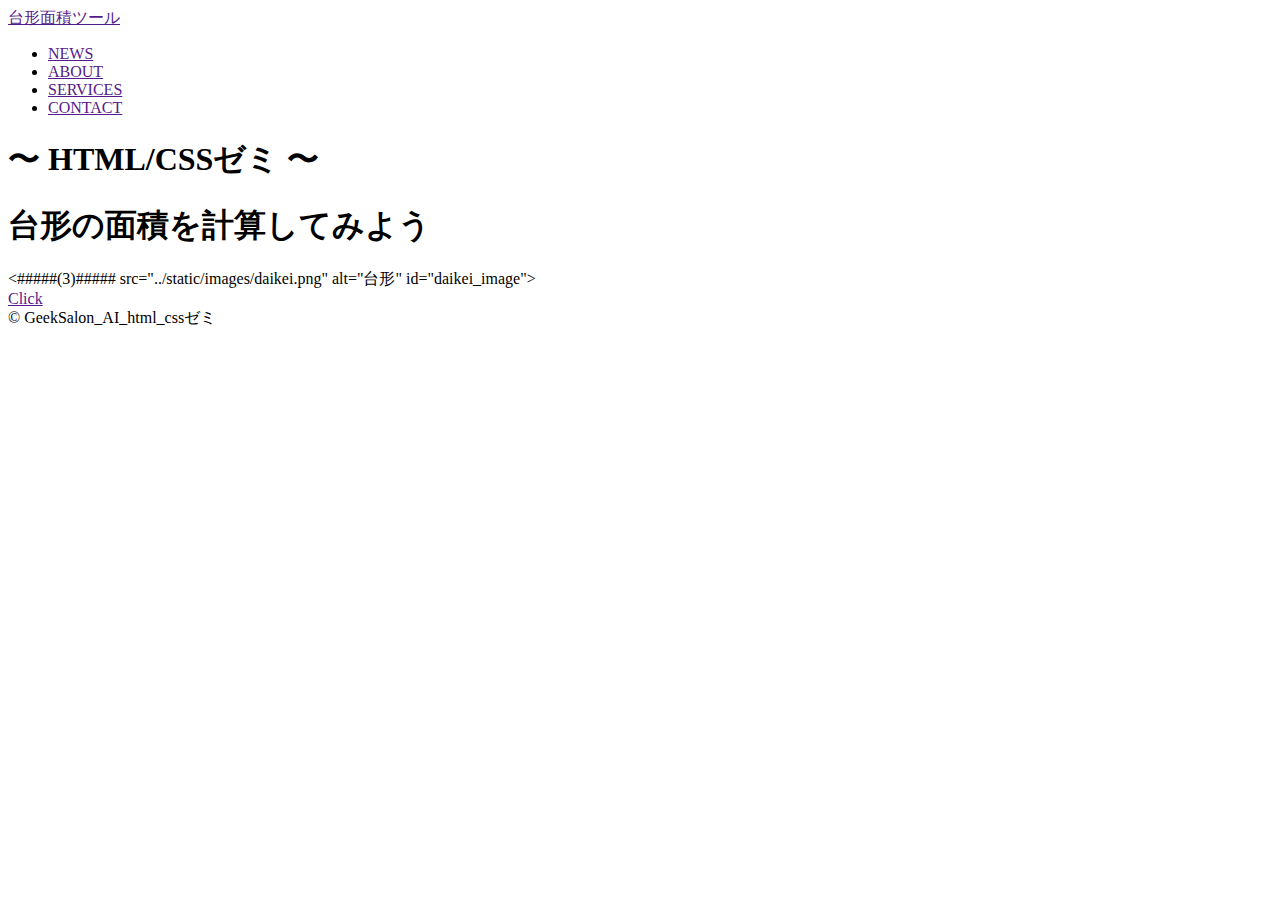
<file: templates/index.html>
<!DOCTYPE html><!-- このファイルがHTMLであることを宣言 -->
<html lang="ja"><!-- 言語は日本語に設定 -->

<head>
    <meta charset="utf-8">
    <link rel=stylesheet href=#####(1)#####><!-- cssファイルの読み込み -->
    <link rel="icon" href=#####(2)#####><!-- ファビコンの設定 -->
    <title>台形面積ツール</title>
</head>

<body>
    <header>
        <div class="logo">
            <a href="">台形面積ツール</a>
        </div>

        <nav class="menu">
            <ul>
                <li><a href="">NEWS</a></li>
                <li><a href="">ABOUT</a></li>
                <li><a href="">SERVICES</a></li>
                <li><a href="">CONTACT</a></li>
            </ul>
        </nav>
    </header>

    <main>
        <h1>〜 HTML/CSSゼミ 〜</h1>
        <div class="content">
            <h1>台形の面積を計算してみよう</h1>
            <#####(3)##### src="../static/images/daikei.png" alt="台形" id="daikei_image">
            <div id="click_btn">
                <a href="">Click</a>
            </div>
        </div>
    </main>

    <footer>
        <div class="footer_logo">©︎ GeekSalon_AI_html_cssゼミ</div>
    </footer>
</body>
</html>
</file>
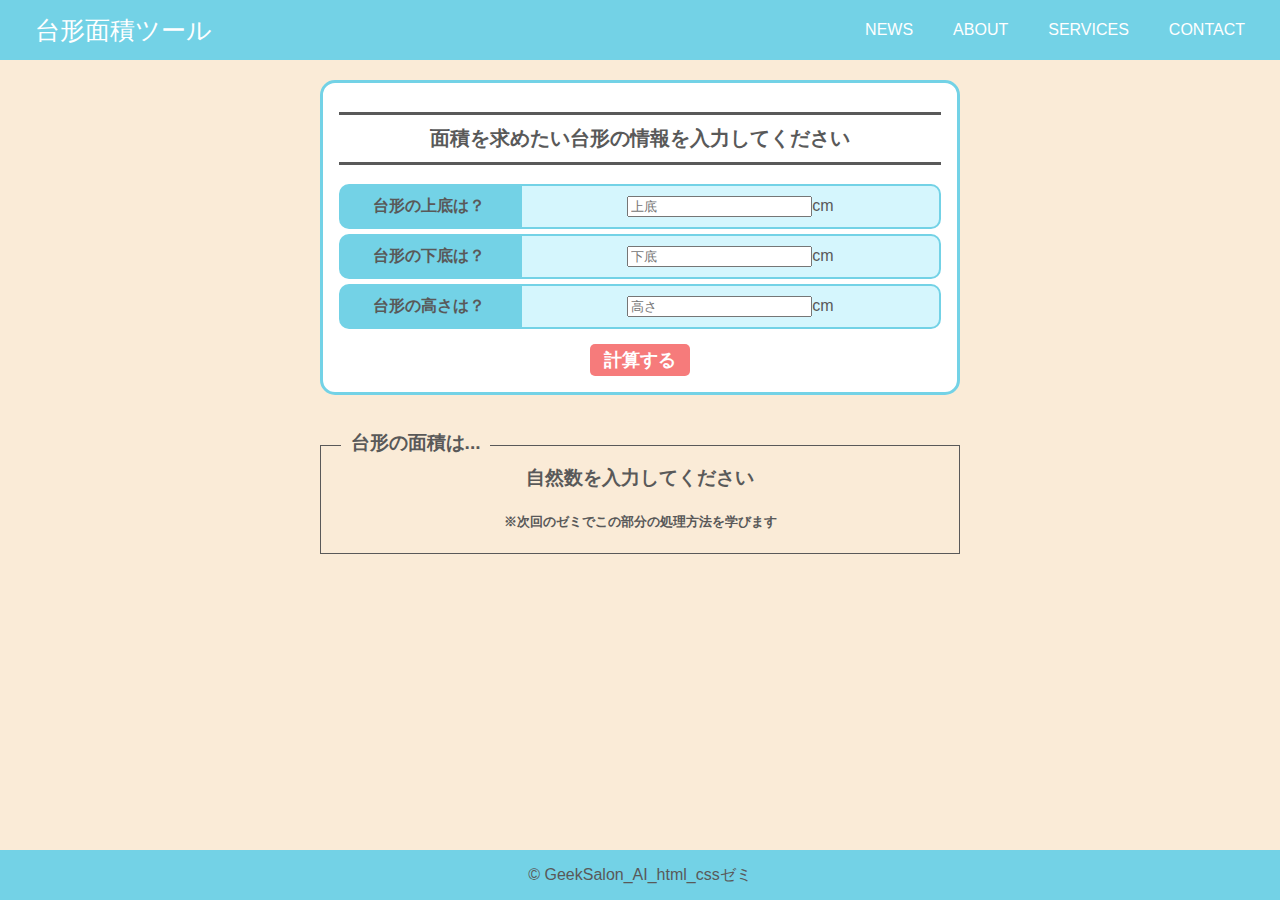
<file: templates/calculation.html>
<!DOCTYPE html><!-- このファイルがHTMLであることを宣言 -->
<html lang="ja"><!-- 言語は日本語に設定 -->

<head>
    <meta charset="utf-8">
    <link rel=stylesheet href="../static/css/style.css"><!-- cssファイルの読み込み -->
    <link rel="icon" href="../static/images/favicon.ico"><!-- ファビコンの設定 -->
    <title>台形面積ツール</title>
</head>

<body>
    <header>
        <div class="logo">
            <a href="">台形面積ツール</a>
        </div>

        <nav class="menu">
            <ul>
                <li><a href="">NEWS</a></li>
                <li><a href="">ABOUT</a></li>
                <li><a href="">SERVICES</a></li>
                <li><a href="">CONTACT</a></li>
            </ul>
        </nav>
    </header>

    <main>
        <div class="content">
            <h1>面積を求めたい台形の情報を入力してください</h1>
            <form action="">
                <table>
                    <tr>
                        <th><label>台形の上底は？</label></th>
                        <td><input type="number" name="top" class="input_field" required="required" placeholder="上底">cm</td>
                    </tr>
                    <tr>
                        <th><label>台形の下底は？</label></th>
                        <td><input type="number" name="bottom" class="input_field" required="required" placeholder="下底">cm</td>
                    </tr>
                    <tr>
                        <th><label>台形の高さは？</label></th>
                        <td><input type="number" name="height" class="input_field" required="required" placeholder="高さ">cm</td>
                    </tr>
                </table>
                <div id="calc_btn">
                    <input type="submit" value='計算する'>
                </div>
            </form>
        </div>

        <div class="box">
            <div class="box_title">台形の面積は...</div>
            <h3 id="result">自然数を入力してください</h3>
            <h5> ※次回のゼミでこの部分の処理方法を学びます </h5>
        </div>
    </main>

    <footer>
        <div class="footer_logo">©︎ GeekSalon_AI_html_cssゼミ</div>
    </footer>
</body>
</html>
</file>
<file: static/css/style.css>
* {
  box-sizing: border-box;
}

body {
  margin: 0;
  font-family: "Hiragino Sans W3", "Hiragino Kaku Gothic ProN", "ヒラギノ角ゴ ProN W3", "メイリオ", Meiryo, "ＭＳ Ｐゴシック", "MS PGothic", sans-serif;
  color:#595959;
  background-color:antiquewhite;
}

/* *********************************
headerの設定
*********************************** */
header {
  height: 60px;
  width: 100%;
  padding: 0px 15px;
  background-color: rgba(115, 210, 230);
  position: fixed;
  top: 0;
  z-index: 10;
  display: flex;
}

.logo {
  font-size: 25px;
}

header nav {
  margin: 0 0 0 auto;
}

header ul {
  display: flex;
  list-style: none;
  padding: 0;
  margin: 0;
}

a {
  text-decoration: none;
  display: block;
  line-height: 60px;
  padding: 0 20px;
}

header a {
  color: #ffffff;
}

/* *********************************　
mainの設定
*********************************** */
main {
  padding-top: 60px;
  text-align: center;
  width: 100%;
  min-height: calc(100vh - 50px);
  top: 0;
}

.content {
	box-sizing: border-box;
	width:50%;
  background-color:#fff;
	padding: 1em;
	margin: 20px auto;
	border: 3px solid rgba(115, 210, 230);
	border-radius: 15px;
	}

/* content要素内のh1要素に対する設定 */
.content h1 {
  font-size: 20px;
  padding: 0.5em 0;/* 上下の余白 */
  border-top: solid 3px;/* 上線 */
  border-bottom: solid 3px;/* 下線 */
}

#daikei_image {
  width: 70%;
  padding: 0px 80px;
}

/* 表（数値を入力する部分）の設定 */
table{
  width: 100%;
  border-spacing: 0px 5px;
}

th {
  width: 30%;
  border-top-left-radius: 10px;
  border-bottom-left-radius: 10px;
  text-align: center;
  padding: 10px;
  background-color: rgba(115, 210, 230);
}

td{
  width: 70%;
  border-top-right-radius: 10px;
  border-bottom-right-radius: 10px;
  text-align: center;
  padding: 10px;
  background-color: rgb(213, 246, 253);
  border: 2px solid rgba(115, 210, 230);
}

.input_field [type="number"]{
  border: none;
  outline: none;
}

/* 「click」ボタンのスタイル */
#click_btn a {
  text-align: center;
  margin: 10px auto;
  padding: 1px;
  width: 150px;
  font-size: 18px;
  color: #ffffff;
  background-color: rgb(246, 123, 123);
  border-radius: 50vh;
}

#click_btn a:hover {
  background-color: rgb(250, 90, 90);
}

/* 「計算する」ボタンのスタイル */
#calc_btn [type="submit"]{
	cursor:pointer;
  text-align: center;
	font-size: 18px;
	font-weight: bold;
	width: 100px;
	padding: 4px 10px;
	margin-top: 10px;
	color:#fff;
  background: rgb(246, 123, 123);
  border: none;
	border-radius: 5px;
}

#calc_btn [type="submit"]:hover {
	background: rgb(250, 90, 90);
}

/* 結果を表示する部分 */
.box {
  margin: 50px auto;
  position: relative;
  width:50%;
  border: 1px solid #595959;
}

.box_title {
  position: absolute;
  top: -0.8em;
  left: 20px;
  font-weight: bold;
  font-size: 1.2em;
  padding: 0 0.5em;
  background-color: antiquewhite;
}

.result {
  font-weight: bold;
  color: rgb(246, 123, 123);
  font-size:24px;
}

/* *********************************　
footerの設定
*********************************** */
footer {
  width: 100%; /* 幅いっぱいを指定 */
  height: 50px; /* 高さを指定 */
  background: rgba(115, 210, 230); /* 背景色を指定 */
  text-align: center;
}

.footer_logo {
  line-height: 50px;
}
</file>
